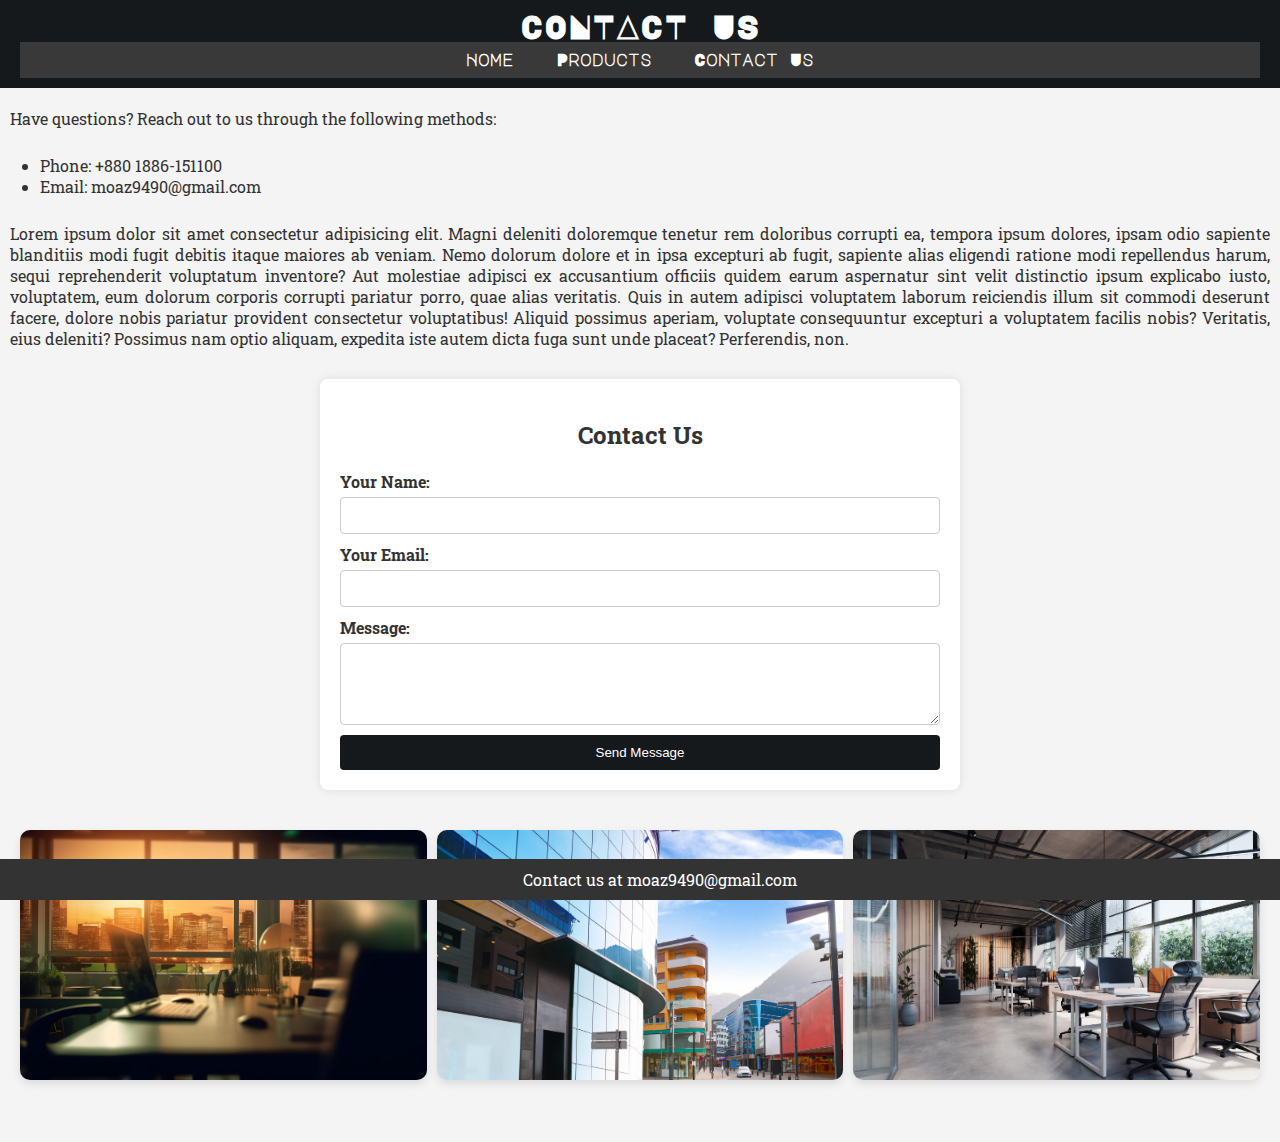
<file: contact.html>
<!DOCTYPE html>
<html lang="en">

<head>
    <meta charset="UTF-8">
    <meta name="viewport" content="width=device-width, initial-scale=1.0">
    <title>Contact Us</title>
    <link rel="stylesheet" href="styles.css">
</head>

<body>
    <!-- Name: Moaz, ID: 2220368 -->
    <header>
        <h1>CONTACT US</h1>
        <nav>
            <a href="index.html">Home</a>
            <a href="products.html">Products</a>
            <a href="contact.html">Contact Us</a>
        </nav>
    </header>
    <div>
        <p>Have questions? Reach out to us through the following methods:</p>

        <ul>
            <li>Phone: +880 1886-151100</li>
            <li>Email: moaz9490@gmail.com</li>
        </ul>
        <p>Lorem ipsum dolor sit amet consectetur adipisicing elit. Magni deleniti doloremque tenetur rem doloribus
            corrupti ea, tempora ipsum dolores, ipsam odio sapiente blanditiis modi fugit debitis itaque maiores ab
            veniam. Nemo dolorum dolore et in ipsa excepturi ab fugit, sapiente alias eligendi ratione modi repellendus
            harum, sequi reprehenderit voluptatum inventore? Aut molestiae adipisci ex accusantium officiis quidem earum
            aspernatur sint velit distinctio ipsum explicabo iusto, voluptatem, eum dolorum corporis corrupti pariatur
            porro, quae alias veritatis. Quis in autem adipisci voluptatem laborum reiciendis illum sit commodi deserunt
            facere, dolore nobis pariatur provident consectetur voluptatibus! Aliquid possimus aperiam, voluptate
            consequuntur excepturi a voluptatem facilis nobis? Veritatis, eius deleniti? Possimus nam optio aliquam,
            expedita iste autem dicta fuga sunt unde placeat? Perferendis, non.</p>
    </div>

    <div class="contact-form">
        <h2>Contact Us</h2>
        <form action="#" method="POST">
            <label for="name">Your Name:</label>
            <input type="text" id="name" name="name" required>

            <label for="email">Your Email:</label>
            <input type="email" id="email" name="email" required>

            <label for="message">Message:</label>
            <textarea id="message" name="message" rows="4" required></textarea>

            <button type="submit">Send Message</button>
        </form>
    </div>


    <div class="grid-container">
        <img src="images/contact1.jpg" alt="Contact 1">
        <img src="images/contact2.jpg" alt="Contact 2">
        <img src="images/contact3.jpg" alt="Contact 3">
    </div>
    <br><br>
    <footer>
        Contact us at moaz9490@gmail.com
    </footer>
</body>

</html>
</file>
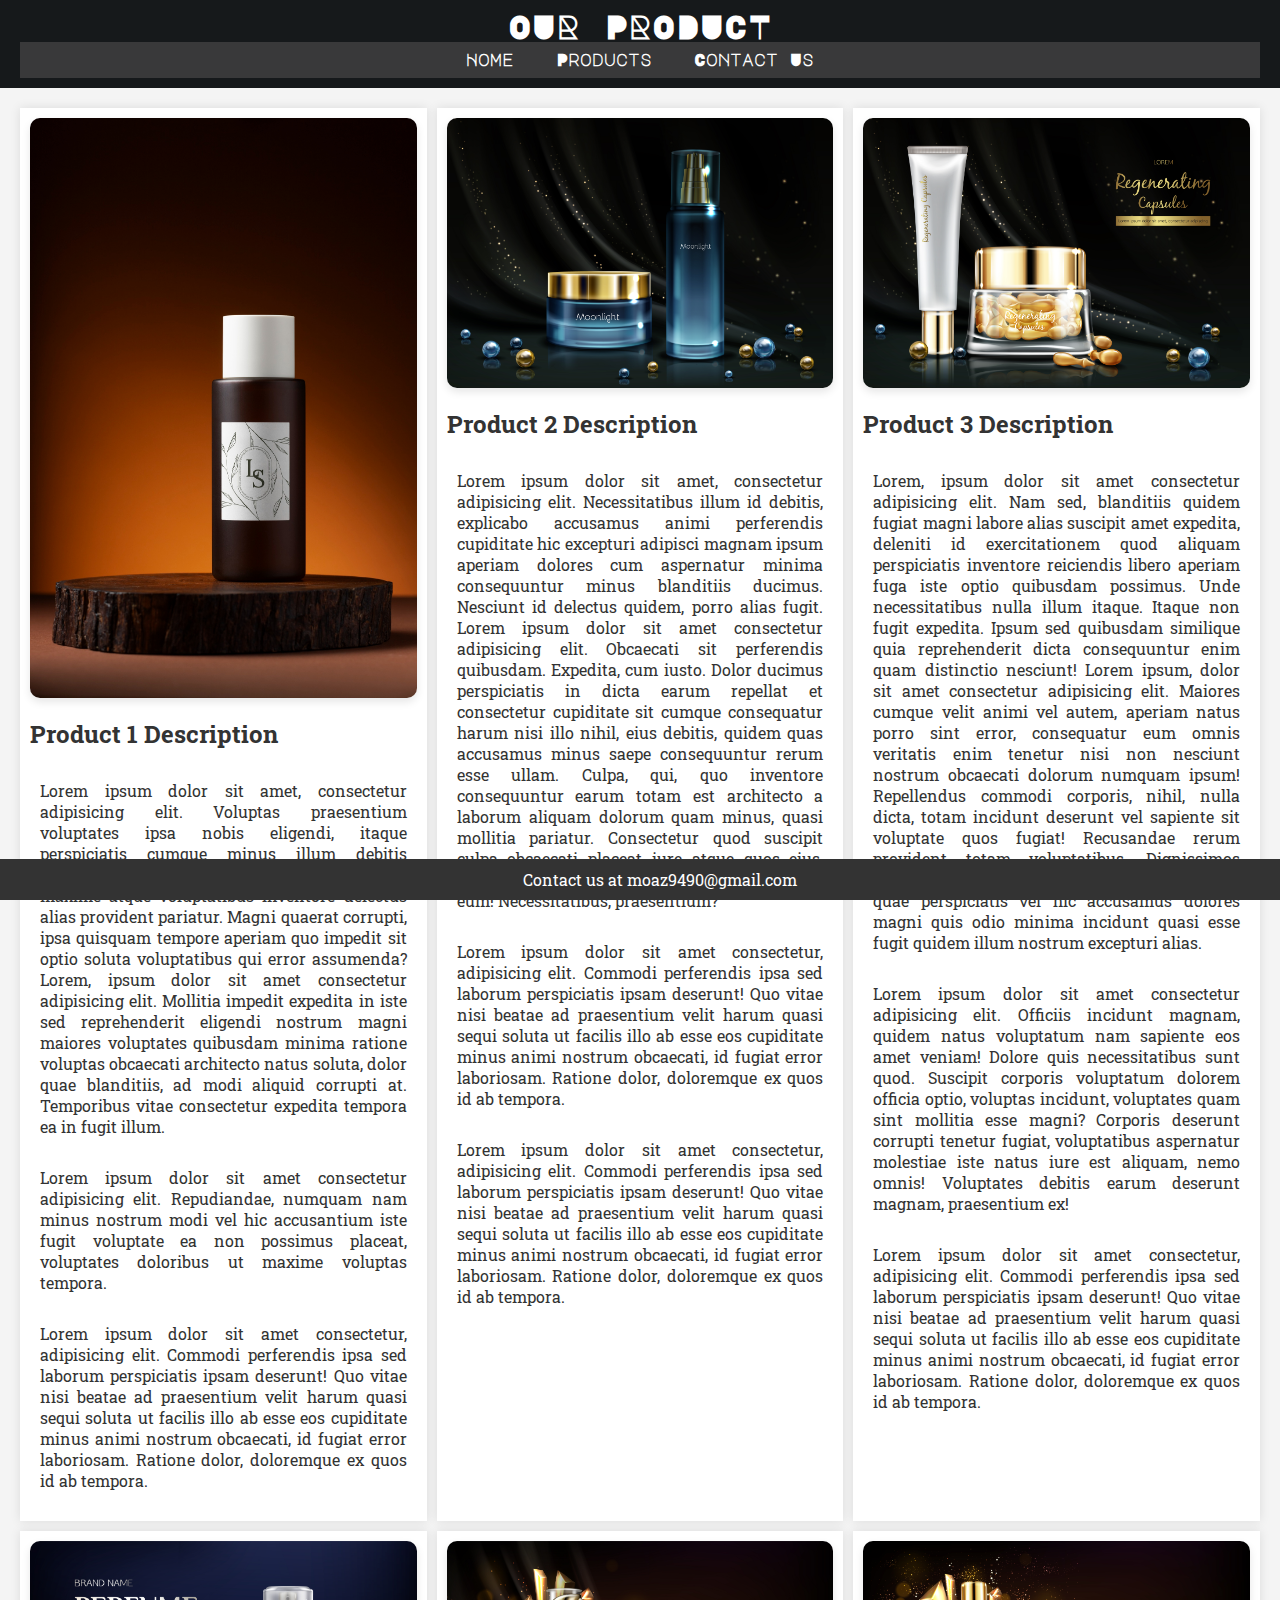
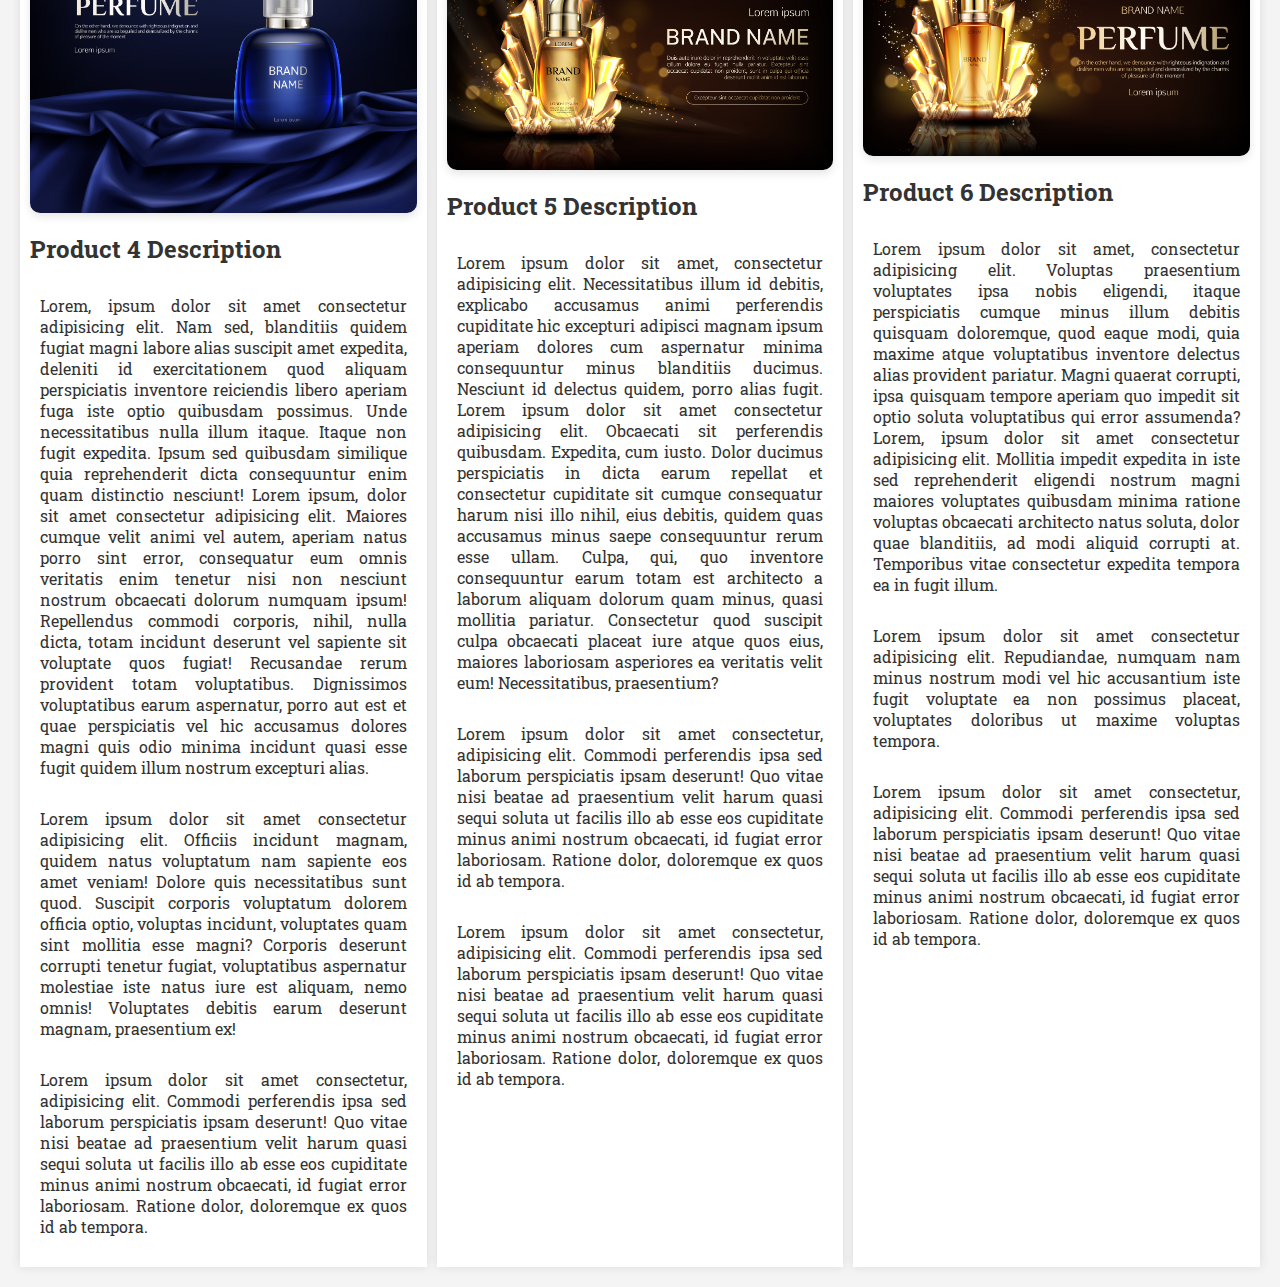
<file: products.html>
<!DOCTYPE html>
<html lang="en">

<head>
    <meta charset="UTF-8">
    <meta name="viewport" content="width=device-width, initial-scale=1.0">
    <title>Products Page</title>
    <link rel="stylesheet" href="styles.css">
</head>

<body>
    <!-- Name: Moaz, ID: 2220368 -->
    <header>
        <h1>OUR PRODUCT</h1>
        <nav>
            <a href="index.html">Home</a>
            <a href="products.html">Products</a>
            <a href="contact.html">Contact Us</a>
        </nav>
    </header>
    <div class="grid-container">
        <div class="product-item">
            <img src="images/product1.jpg" alt="Product 1">
            <h2>Product 1 Description</h2>
            <p>Lorem ipsum dolor sit amet, consectetur adipisicing elit. Voluptas praesentium voluptates ipsa nobis
                eligendi, itaque perspiciatis cumque minus illum debitis quisquam doloremque, quod eaque modi, quia
                maxime atque voluptatibus inventore delectus alias provident pariatur. Magni quaerat corrupti, ipsa
                quisquam tempore aperiam quo impedit sit optio soluta voluptatibus qui error assumenda? Lorem, ipsum
                dolor sit amet consectetur adipisicing elit. Mollitia impedit expedita in iste sed reprehenderit
                eligendi nostrum magni maiores voluptates quibusdam minima ratione voluptas obcaecati architecto natus
                soluta, dolor quae blanditiis, ad modi aliquid corrupti at. Temporibus vitae consectetur expedita
                tempora ea in fugit illum.</p>
            <p>Lorem ipsum dolor sit amet consectetur adipisicing elit. Repudiandae, numquam nam minus nostrum modi vel
                hic accusantium iste fugit voluptate ea non possimus placeat, voluptates doloribus ut maxime voluptas
                tempora.</p>
            <p>Lorem ipsum dolor sit amet consectetur, adipisicing elit. Commodi perferendis ipsa sed laborum
                perspiciatis ipsam deserunt! Quo vitae nisi beatae ad praesentium velit harum quasi sequi soluta ut
                facilis illo ab esse eos cupiditate minus animi nostrum obcaecati, id fugiat error laboriosam. Ratione
                dolor, doloremque ex quos id ab tempora.</p>
        </div>
        <div class="product-item">
            <img src="images/product2.jpg" alt="Product 2">
            <h2>Product 2 Description</h2>
            <p>Lorem ipsum dolor sit amet, consectetur adipisicing elit. Necessitatibus illum id debitis, explicabo
                accusamus animi perferendis cupiditate hic excepturi adipisci magnam ipsum aperiam dolores cum
                aspernatur minima consequuntur minus blanditiis ducimus. Nesciunt id delectus quidem, porro alias fugit.
                Lorem ipsum dolor sit amet consectetur adipisicing elit. Obcaecati sit perferendis quibusdam. Expedita,
                cum iusto. Dolor ducimus perspiciatis in dicta earum repellat et consectetur cupiditate sit cumque
                consequatur harum nisi illo nihil, eius debitis, quidem quas accusamus minus saepe consequuntur rerum
                esse ullam. Culpa, qui, quo inventore consequuntur earum totam est architecto a laborum aliquam dolorum
                quam minus, quasi mollitia pariatur. Consectetur quod suscipit culpa obcaecati placeat iure atque quos
                eius, maiores laboriosam asperiores ea veritatis velit eum! Necessitatibus, praesentium?
            </p>
            <p>Lorem ipsum dolor sit amet consectetur, adipisicing elit. Commodi perferendis ipsa sed laborum
                perspiciatis ipsam deserunt! Quo vitae nisi beatae ad praesentium velit harum quasi sequi soluta ut
                facilis illo ab esse eos cupiditate minus animi nostrum obcaecati, id fugiat error laboriosam. Ratione
                dolor, doloremque ex quos id ab tempora.</p>
            <p>Lorem ipsum dolor sit amet consectetur, adipisicing elit. Commodi perferendis ipsa sed laborum
                perspiciatis ipsam deserunt! Quo vitae nisi beatae ad praesentium velit harum quasi sequi soluta ut
                facilis illo ab esse eos cupiditate minus animi nostrum obcaecati, id fugiat error laboriosam. Ratione
                dolor, doloremque ex quos id ab tempora.</p>
        </div>
        <div class="product-item">
            <img src="images/product3.jpg" alt="Product 3">
            <h2>Product 3 Description</h2>
            <p>Lorem, ipsum dolor sit amet consectetur adipisicing elit. Nam sed, blanditiis quidem fugiat magni labore
                alias suscipit amet expedita, deleniti id exercitationem quod aliquam perspiciatis inventore reiciendis
                libero aperiam fuga iste optio quibusdam possimus. Unde necessitatibus nulla illum itaque. Itaque non
                fugit expedita. Ipsum sed quibusdam similique quia reprehenderit dicta consequuntur enim quam distinctio
                nesciunt! Lorem ipsum, dolor sit amet consectetur adipisicing elit. Maiores cumque velit animi vel
                autem, aperiam natus porro sint error, consequatur eum omnis veritatis enim tenetur nisi non nesciunt
                nostrum obcaecati dolorum numquam ipsum! Repellendus commodi corporis, nihil, nulla dicta, totam
                incidunt deserunt vel sapiente sit voluptate quos fugiat! Recusandae rerum provident totam voluptatibus.
                Dignissimos voluptatibus earum aspernatur, porro aut est et quae perspiciatis vel hic accusamus dolores
                magni quis odio minima incidunt quasi esse fugit quidem illum nostrum excepturi alias.</p>
            <p>Lorem ipsum dolor sit amet consectetur adipisicing elit. Officiis incidunt magnam, quidem natus
                voluptatum nam sapiente eos amet veniam! Dolore quis necessitatibus sunt quod. Suscipit corporis
                voluptatum dolorem officia optio, voluptas incidunt, voluptates quam sint mollitia esse magni? Corporis
                deserunt corrupti tenetur fugiat, voluptatibus aspernatur molestiae iste natus iure est aliquam, nemo
                omnis! Voluptates debitis earum deserunt magnam, praesentium ex!</p>
            <p>Lorem ipsum dolor sit amet consectetur, adipisicing elit. Commodi perferendis ipsa sed laborum
                perspiciatis ipsam deserunt! Quo vitae nisi beatae ad praesentium velit harum quasi sequi soluta ut
                facilis illo ab esse eos cupiditate minus animi nostrum obcaecati, id fugiat error laboriosam. Ratione
                dolor, doloremque ex quos id ab tempora.</p>
        </div>
        <div class="product-item">
            <img src="images/product4.jpg" alt="Product 3">
            <h2>Product 4 Description</h2>
            <p>Lorem, ipsum dolor sit amet consectetur adipisicing elit. Nam sed, blanditiis quidem fugiat magni labore
                alias suscipit amet expedita, deleniti id exercitationem quod aliquam perspiciatis inventore reiciendis
                libero aperiam fuga iste optio quibusdam possimus. Unde necessitatibus nulla illum itaque. Itaque non
                fugit expedita. Ipsum sed quibusdam similique quia reprehenderit dicta consequuntur enim quam distinctio
                nesciunt! Lorem ipsum, dolor sit amet consectetur adipisicing elit. Maiores cumque velit animi vel
                autem, aperiam natus porro sint error, consequatur eum omnis veritatis enim tenetur nisi non nesciunt
                nostrum obcaecati dolorum numquam ipsum! Repellendus commodi corporis, nihil, nulla dicta, totam
                incidunt deserunt vel sapiente sit voluptate quos fugiat! Recusandae rerum provident totam voluptatibus.
                Dignissimos voluptatibus earum aspernatur, porro aut est et quae perspiciatis vel hic accusamus dolores
                magni quis odio minima incidunt quasi esse fugit quidem illum nostrum excepturi alias.</p>
            <p>Lorem ipsum dolor sit amet consectetur adipisicing elit. Officiis incidunt magnam, quidem natus
                voluptatum nam sapiente eos amet veniam! Dolore quis necessitatibus sunt quod. Suscipit corporis
                voluptatum dolorem officia optio, voluptas incidunt, voluptates quam sint mollitia esse magni? Corporis
                deserunt corrupti tenetur fugiat, voluptatibus aspernatur molestiae iste natus iure est aliquam, nemo
                omnis! Voluptates debitis earum deserunt magnam, praesentium ex!</p>
            <p>Lorem ipsum dolor sit amet consectetur, adipisicing elit. Commodi perferendis ipsa sed laborum
                perspiciatis ipsam deserunt! Quo vitae nisi beatae ad praesentium velit harum quasi sequi soluta ut
                facilis illo ab esse eos cupiditate minus animi nostrum obcaecati, id fugiat error laboriosam. Ratione
                dolor, doloremque ex quos id ab tempora.</p>
        </div>
        <div class="product-item">
            <img src="images/product5.jpg" alt="Product 2">
            <h2>Product 5 Description</h2>
            <p>Lorem ipsum dolor sit amet, consectetur adipisicing elit. Necessitatibus illum id debitis, explicabo
                accusamus animi perferendis cupiditate hic excepturi adipisci magnam ipsum aperiam dolores cum
                aspernatur minima consequuntur minus blanditiis ducimus. Nesciunt id delectus quidem, porro alias fugit.
                Lorem ipsum dolor sit amet consectetur adipisicing elit. Obcaecati sit perferendis quibusdam. Expedita,
                cum iusto. Dolor ducimus perspiciatis in dicta earum repellat et consectetur cupiditate sit cumque
                consequatur harum nisi illo nihil, eius debitis, quidem quas accusamus minus saepe consequuntur rerum
                esse ullam. Culpa, qui, quo inventore consequuntur earum totam est architecto a laborum aliquam dolorum
                quam minus, quasi mollitia pariatur. Consectetur quod suscipit culpa obcaecati placeat iure atque quos
                eius, maiores laboriosam asperiores ea veritatis velit eum! Necessitatibus, praesentium?
            </p>
            <p>Lorem ipsum dolor sit amet consectetur, adipisicing elit. Commodi perferendis ipsa sed laborum
                perspiciatis ipsam deserunt! Quo vitae nisi beatae ad praesentium velit harum quasi sequi soluta ut
                facilis illo ab esse eos cupiditate minus animi nostrum obcaecati, id fugiat error laboriosam. Ratione
                dolor, doloremque ex quos id ab tempora.</p>
            <p>Lorem ipsum dolor sit amet consectetur, adipisicing elit. Commodi perferendis ipsa sed laborum
                perspiciatis ipsam deserunt! Quo vitae nisi beatae ad praesentium velit harum quasi sequi soluta ut
                facilis illo ab esse eos cupiditate minus animi nostrum obcaecati, id fugiat error laboriosam. Ratione
                dolor, doloremque ex quos id ab tempora.</p>
        </div>
        <div class="product-item">
            <img src="images/product6.jpg" alt="Product 1">
            <h2>Product 6 Description</h2>
            <p>Lorem ipsum dolor sit amet, consectetur adipisicing elit. Voluptas praesentium voluptates ipsa nobis
                eligendi, itaque perspiciatis cumque minus illum debitis quisquam doloremque, quod eaque modi, quia
                maxime atque voluptatibus inventore delectus alias provident pariatur. Magni quaerat corrupti, ipsa
                quisquam tempore aperiam quo impedit sit optio soluta voluptatibus qui error assumenda? Lorem, ipsum
                dolor sit amet consectetur adipisicing elit. Mollitia impedit expedita in iste sed reprehenderit
                eligendi nostrum magni maiores voluptates quibusdam minima ratione voluptas obcaecati architecto natus
                soluta, dolor quae blanditiis, ad modi aliquid corrupti at. Temporibus vitae consectetur expedita
                tempora ea in fugit illum.</p>
            <p>Lorem ipsum dolor sit amet consectetur adipisicing elit. Repudiandae, numquam nam minus nostrum modi vel
                hic accusantium iste fugit voluptate ea non possimus placeat, voluptates doloribus ut maxime voluptas
                tempora.</p>
            <p>Lorem ipsum dolor sit amet consectetur, adipisicing elit. Commodi perferendis ipsa sed laborum
                perspiciatis ipsam deserunt! Quo vitae nisi beatae ad praesentium velit harum quasi sequi soluta ut
                facilis illo ab esse eos cupiditate minus animi nostrum obcaecati, id fugiat error laboriosam. Ratione
                dolor, doloremque ex quos id ab tempora.</p>
        </div>
    </div>
    <footer>
        Contact us at moaz9490@gmail.com
    </footer>
</body>

</html>
</file>
<file: styles.css>
@import url('https://fonts.googleapis.com/css2?family=Roboto+Slab&display=swap');
@import url('https://fonts.googleapis.com/css2?family=Major+Mono+Display&display=swap');
/* Name: Moaz, ID: 2220368 */
body {
    font-family: 'Roboto Slab', serif;
    margin: 0;
    padding: 0;
    color: #333;
    background: #f4f4f4;
}

header {
    background-color: #16191b;
    color: #ffffff;
    padding: 10px 20px;
    text-align: center;
    font-family: Major Mono Display, monospace;
}

header h1 {
    margin: 0;
}

nav {
    background: #39393a;
    padding: 10px 0;
    text-align: center;
}

nav a {
    color: white;
    text-decoration: none;
    margin: 0 15px;
    font-weight: 700;
}

nav a:hover {
    color: #ffcc00;
}

footer {
    background-color: #333;
    color: white;
    text-align: center;
    padding: 10px 20px;
    position: fixed;
    bottom: 0;
    width: 100%;
}

.flex-container {
    display: flex;
    justify-content: space-around;
    padding: 20px;
    align-items: center;
}

.grid-container {
    display: grid;
    grid-template-columns: repeat(3, 1fr);
    gap: 10px;
    padding: 20px;
}

.grid-container img {
    width: 100%;
    height: 250px;
    object-fit: cover;
    border-radius: 10px;
}

@media (max-width: 768px) {
    .grid-container {
        grid-template-columns: repeat(2, 1fr);
    }
}

@media (max-width: 480px) {
    .grid-container {
        grid-template-columns: 1fr;
    }
}


.product-item {
    background: white;
    padding: 10px;
    box-shadow: 0 0 10px rgba(0, 0, 0, 0.1);
}

.product-item img {
    width: 100%;
    height: auto;
}

p {
    margin: 10px 0;
    text-align: justify;
    padding: 10px;
}

img {
    max-width: 100%;
    height: auto;
    display: block;
    border-radius: 8px;
    box-shadow: 0 4px 8px rgba(0, 0, 0, 0.1);
    transition: transform 0.3s ease;
}

img:hover {
    transform: scale(1.05);
    box-shadow: 0 8px 16px rgba(0, 0, 0, 0.2);
}

.home-image {
    max-width: 100%;
    max-height: 800px;
    margin: auto;
}

.contact-form {
    max-width: 600px;
    margin: 20px auto;
    padding: 20px;
    background: #fff;
    box-shadow: 0 0 10px rgba(0, 0, 0, 0.1);
    border-radius: 8px;
}

.contact-form h2 {
    text-align: center;
    margin-bottom: 20px;
}

.contact-form form {
    display: flex;
    flex-direction: column;
}

.contact-form label {
    margin-bottom: 5px;
    font-weight: bold;
    font-family: 'Roboto Slab', serif;
}

.contact-form input[type="text"],
.contact-form input[type="email"],
.contact-form textarea {
    padding: 10px;
    margin-bottom: 10px;
    border: 1px solid #ccc;
    border-radius: 4px;
}

.contact-form button {
    padding: 10px;
    background-color: #16191b;
    color: white;
    border: none;
    border-radius: 4px;
    cursor: pointer;
    transition: background-color 0.3s;
}

.contact-form button:hover {
    background-color: #5f5f5f;
}
</file>
